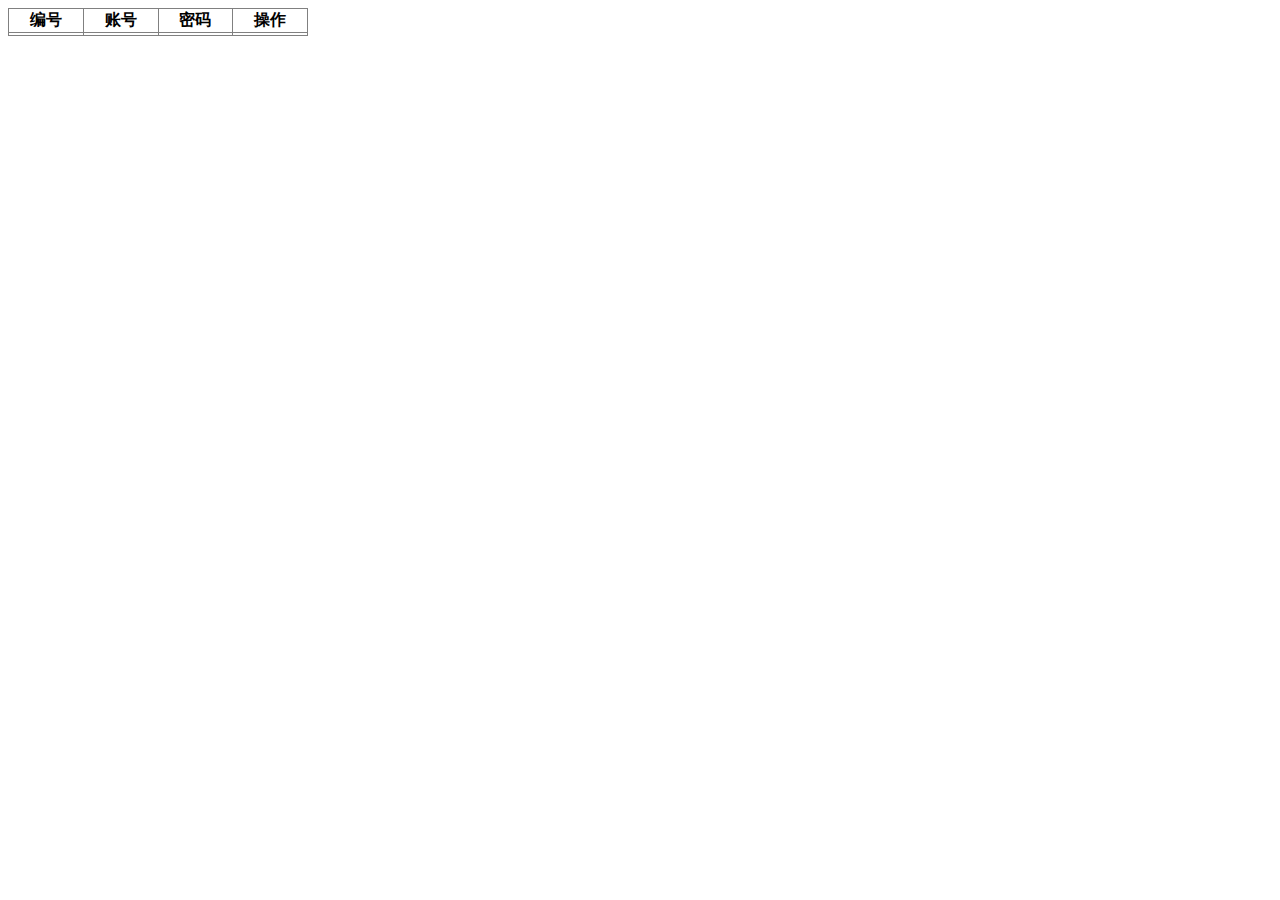
<file: src/main/resources/templates/queryAll.html>
<!DOCTYPE html>
<html>
<head>
<meta charset="UTF-8" />
<title>标题</title>
<link rel="stylesheet" type="text/css" href="../static/css/style.css" th:href="@{/css/style.css}" />
<script type="text/javascript" src="../static/js/queryAll.js" th:src="@{/js/queryAll.js}"></script>
</head>
<body>
  
    <table  border="1px;">
     <tr>
     <th>编号</th>
     <th>账号</th>
     <th>密码</th>
     <th>操作</th>
     </tr >
     <tr th:each="user:${list}">
     <th id="id"></th>
     <th id="username"></th>
     <th id="password"></th>
     <th><a href="修改" onclick="update()"></a>
     <a href="删除" onclick="delete()"></a></th>
     </tr>
    </table>
 
    
    
    

</body>
</html>
</file>
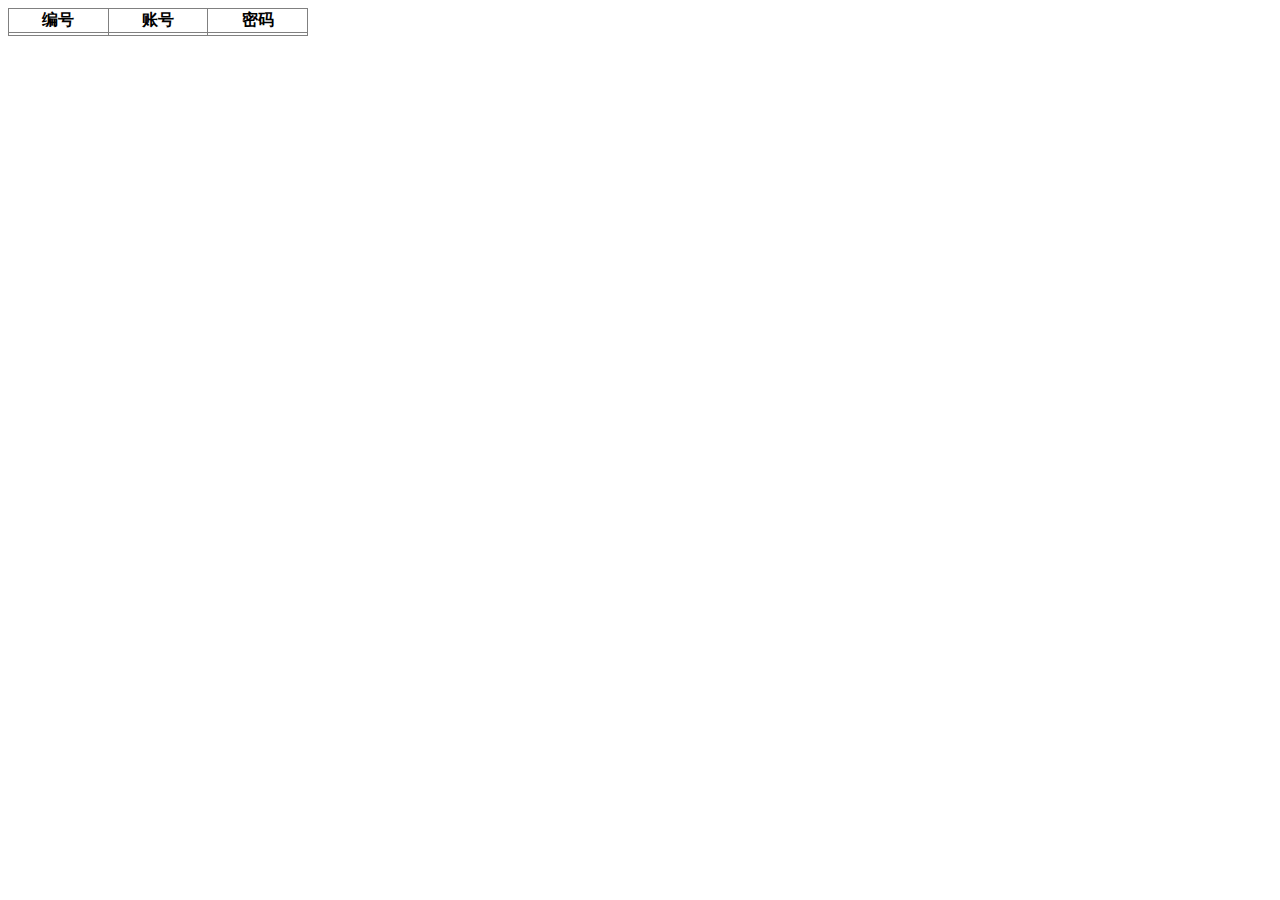
<file: src/main/resources/templates/user.html>
<!DOCTYPE html>
<html>
<head>
<meta charset="UTF-8" />
<title>标题</title>
<link rel="stylesheet" type="text/css" href="../static/css/style.css" th:href="@{/css/style.css}" />
<script type="text/javascript" src="../static/js/my.js" th:src="@{/js/my.js}"></script>


</head>
<body>
    
    <table border="1px;">
     <tr>
     <th>编号</th>
     <th>账号</th>
     <th>密码</th>
     </tr >
     <tr id="u" th:each="user:${list}">
     <th th:text="${user.id}"></th>
     <th th:text="${user.username}"></th>
     <th th:text="${user.password}"></th>
     </tr>
    </table>

</body>
</html>
</file>
